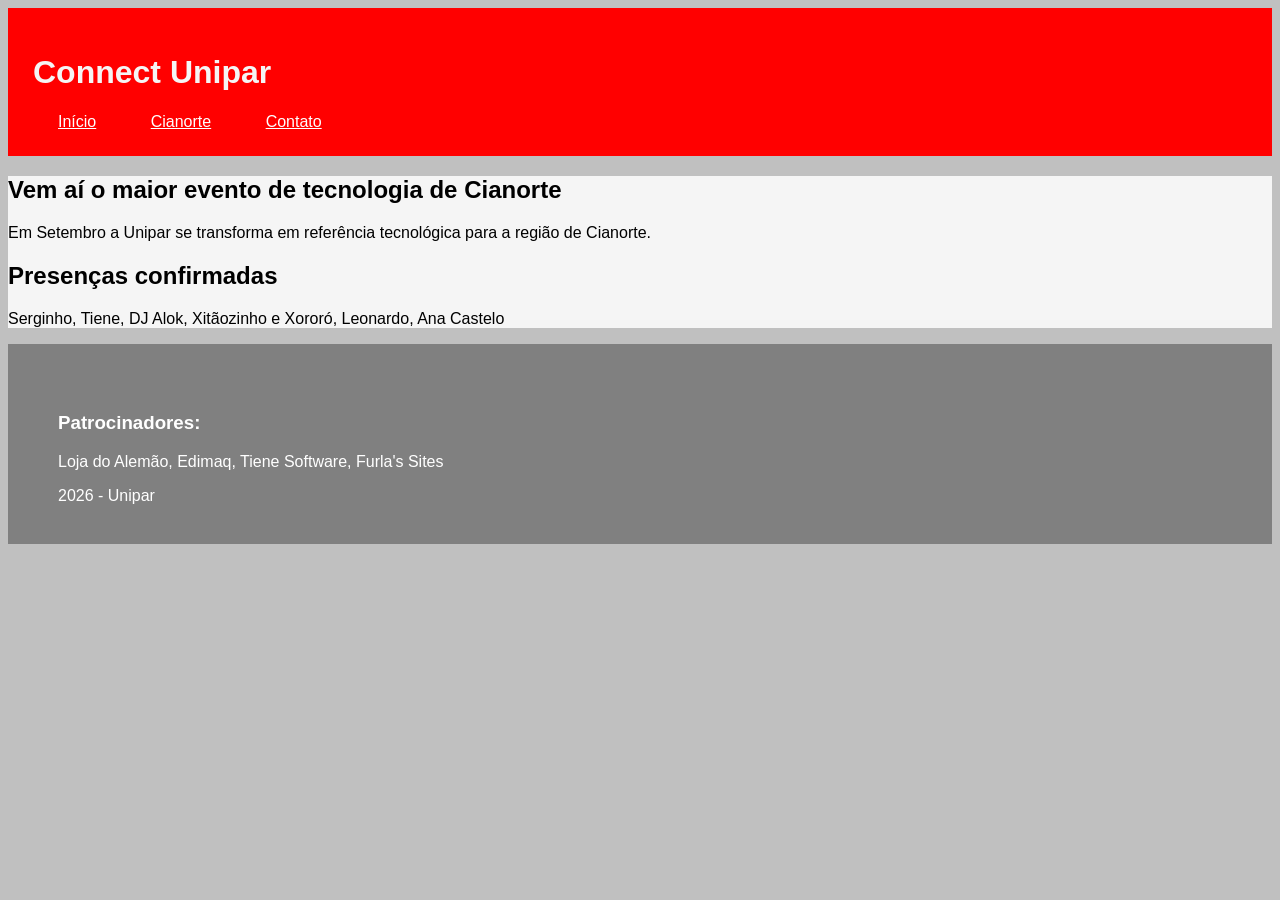
<file: index.html>
<!DOCTYPE html>
<html lang="pt-BR">
<head>
    <meta charset="UTF-8">
    <meta name="viewport" content="width=device-width, initial-scale=1.0">
    <title>Connect - Unipar</title>
    <link rel="stylesheet" href="css.css">
</head>
<body>
    <!--header é diferente de head, o head não aparece para o usuário final
    e porta as configurações-->
    <header><!--o Header é o cabeçalho da página-->
        <h1>Connect Unipar</h1> <!--em SEO só tem um <h1> por página-->
            <nav>
                <!--o NAV, de NAVigator é a sessão responsável pelos links (menu) da página-->
                <a href="index.html">Início</a><!--Link para está ou outras páginas-->
                <a href="cianorte.html">Cianorte</a>
                <a href="contato.html">Contato</a>
            </nav>
    </header>
    <main>
        <!--Main é a parte principal de uma página, ajuda na semântica, no SEO e na acessibilidade-->
        <h2>Vem aí o maior evento de tecnologia de Cianorte</h2>
        <!--H2 é um título de nível 2, um subtítulo, diferente do H1, pode ser usado mais vezes
        (use com parcimônia)-->
        <p>Em Setembro a Unipar se transforma em referência tecnológica para a região de Cianorte.</p>
        <!--O bom e velho parágrafo-->
        <section><!--O section é uma agregação de conteúdos, você pode usar um ou mais -->
            <h2>Presenças confirmadas</h2>
            <p>Serginho, Tiene, DJ Alok, Xitãozinho e Xororó, Leonardo, Ana Castelo</p>
        </section>
    </main>
    <footer><!--é a última parte do site, "Não dá pra colocar rodapé no topo"-->
        <h3>Patrocinadores:</h3><!--O H3, Sequência do H2, em nível (vai ate o H5...)-->
        <p>Loja do Alemão, Edimaq, Tiene Software, Furla's Sites</p>
        <p>2026 - Unipar</p>
    </footer>

</body>
</html>
</file>
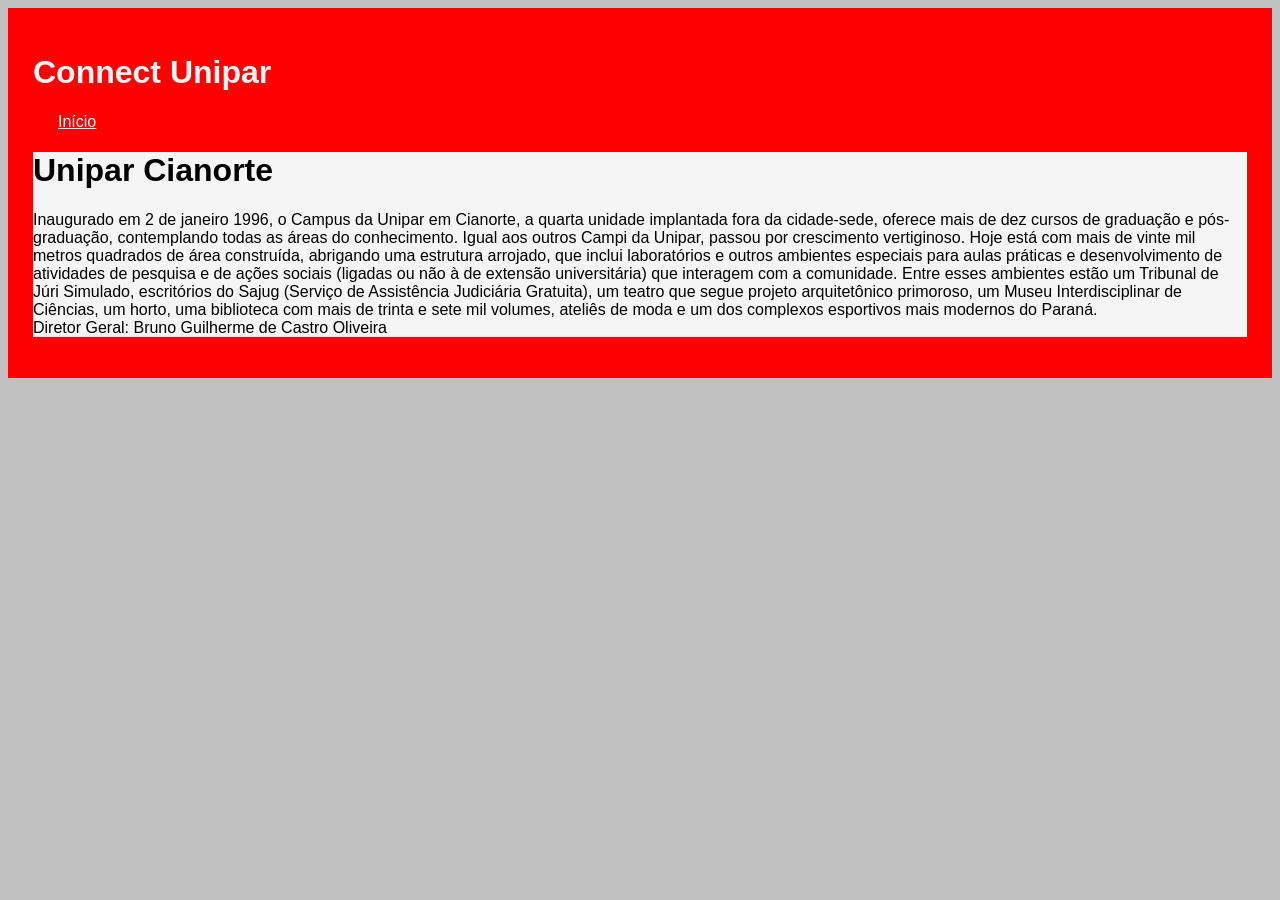
<file: cianorte.html>
<!DOCTYPE html>
<html lang="pt-BR">
<head>
    <meta charset="UTF-8">
    <meta name="viewport" content="width=device-width, initial-scale=1.0">
    <title>Unipar em Cianorte</title>
     <link rel="stylesheet" href="cianortecss.css">
</head>
<body>
    <header><!--o Header é o cabeçalho da página-->
        <h1>Connect Unipar</h1> <!--em SEO só tem um <h1> por página-->
            <nav>
                <!--o NAV, de NAVigator é a sessão responsável pelos links (menu) da página-->
                <a href="index.html">Início</a><!--Link para está ou outras páginas-->
            </nav>
    <main>
        <h1>Unipar Cianorte</h1>
        <p>Inaugurado em 2 de janeiro 1996, o Campus da Unipar em Cianorte, a quarta unidade implantada fora da cidade-sede, oferece mais de dez cursos de graduação e pós-graduação, contemplando todas as áreas do conhecimento. Igual aos outros Campi da Unipar, passou por crescimento vertiginoso. Hoje está com mais de vinte mil metros quadrados de área construída, abrigando uma estrutura arrojado, que inclui laboratórios e outros ambientes especiais para aulas práticas e desenvolvimento de atividades de pesquisa e de ações sociais (ligadas ou não à de extensão universitária) que interagem com a comunidade. Entre esses ambientes estão um Tribunal de Júri Simulado, escritórios do Sajug (Serviço de Assistência Judiciária Gratuita), um teatro que segue projeto arquitetônico primoroso, um Museu Interdisciplinar de Ciências, um horto, uma biblioteca com mais de trinta e sete mil volumes, ateliês de moda e um dos complexos esportivos mais modernos do Paraná.<br />

Diretor Geral:
Bruno Guilherme de Castro Oliveira</p>
    </main>
    <footer>

    </footer>
</body>
</html>
</file>
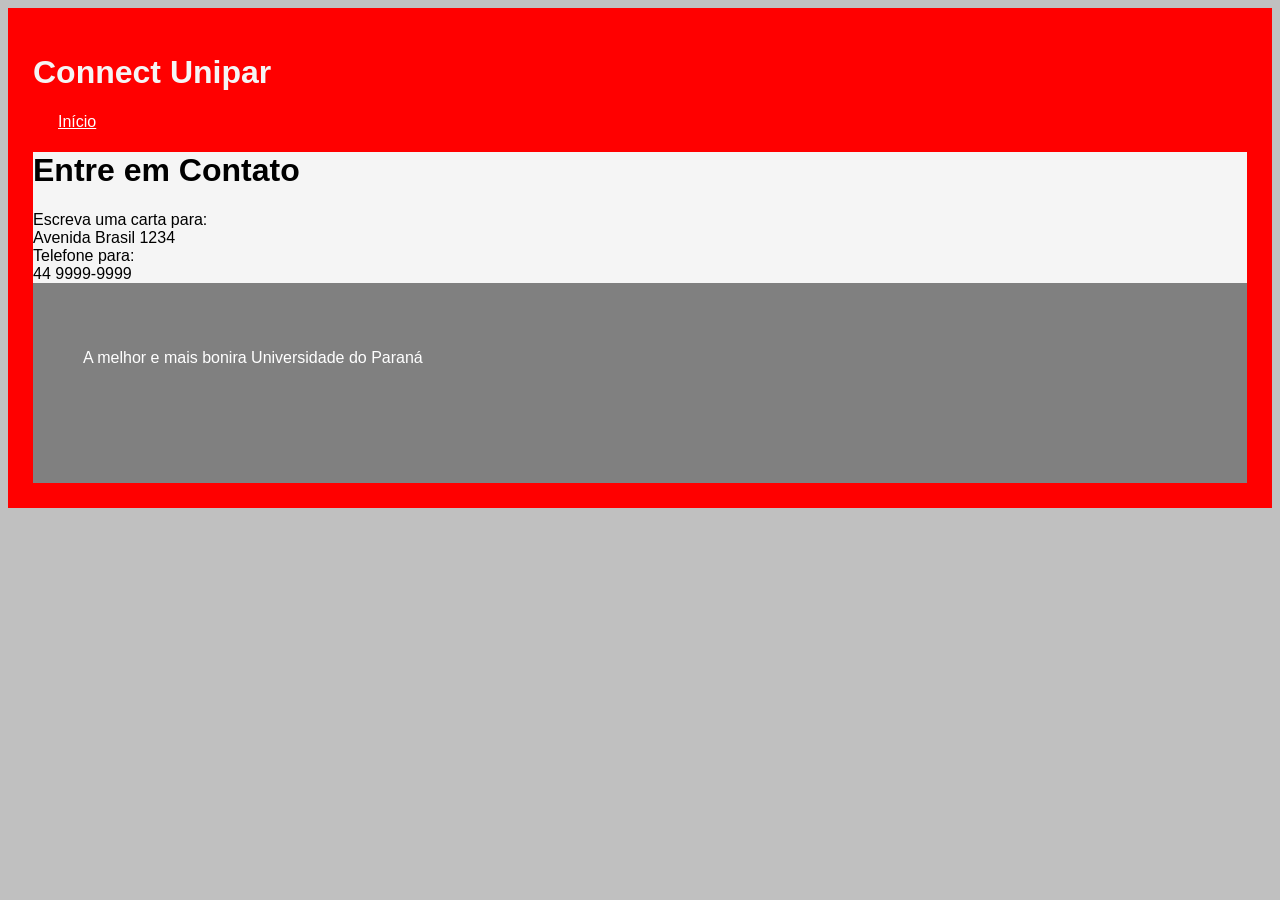
<file: contato.html>
<!DOCTYPE html>
<html lang="pt-BR">
<head>
    <meta charset="UTF-8">
    <meta name="viewport" content="width=device-width, initial-scale=1.0">
    <title>Contato</title>
     <link rel="stylesheet" href="css.css">
</head>
<body>
    <header><!--o Header é o cabeçalho da página-->
        <h1>Connect Unipar</h1> <!--em SEO só tem um <h1> por página-->
            <nav>
                <!--o NAV, de NAVigator é a sessão responsável pelos links (menu) da página-->
                <a href="index.html">Início</a><!--Link para está ou outras páginas-->
            </nav>
    <main>
        <h1>Entre em Contato</h1>
        <section>
            Escreva uma carta para:<br />
            Avenida Brasil 1234
        </section>
        <section>
            Telefone para:<br /><!--<br /> pula/quebra linha-->
            44 9999-9999
        </section>
    </main>
    <footer>
        <p>A melhor e mais bonira Universidade do Paraná</p>
    </footer>
</body>
</html>
</file>
<file: css.css>
body{ 
    font-family: Arial, Helvetica, sans-serif;/*fonte da página toda*/
    background-color: silver; /*cor do fundo da página*/
    color: black; /*cor da fonte*/
}
header{
    background-color: red;
    color: whitesmoke;
    padding: 25px;
}
main{
    background-color: whitesmoke;
    padding: auto;
    color: black;
}
footer{
    background-color: gray;
    color: white;
    height: 100px; /*altura do componente*/
    padding: 50px;
}
a{
    color: white;
    padding: 25px /*espaço entre as margens*/
}
</file>
<file: cianortecss.css>
body{ 
    font-family: Arial, Helvetica, sans-serif;/*fonte da página toda*/
    background-color: silver; /*cor do fundo da página*/
    color: black; /*cor da fonte*/
}
header{
    background-color: red;
    color: whitesmoke;
    padding: 25px;
}
main{
    background-color: whitesmoke;
    padding: auto;
    color: black;
}
a{
    color: white;
    padding: 25px /*espaço entre as margens*/
}
</file>
